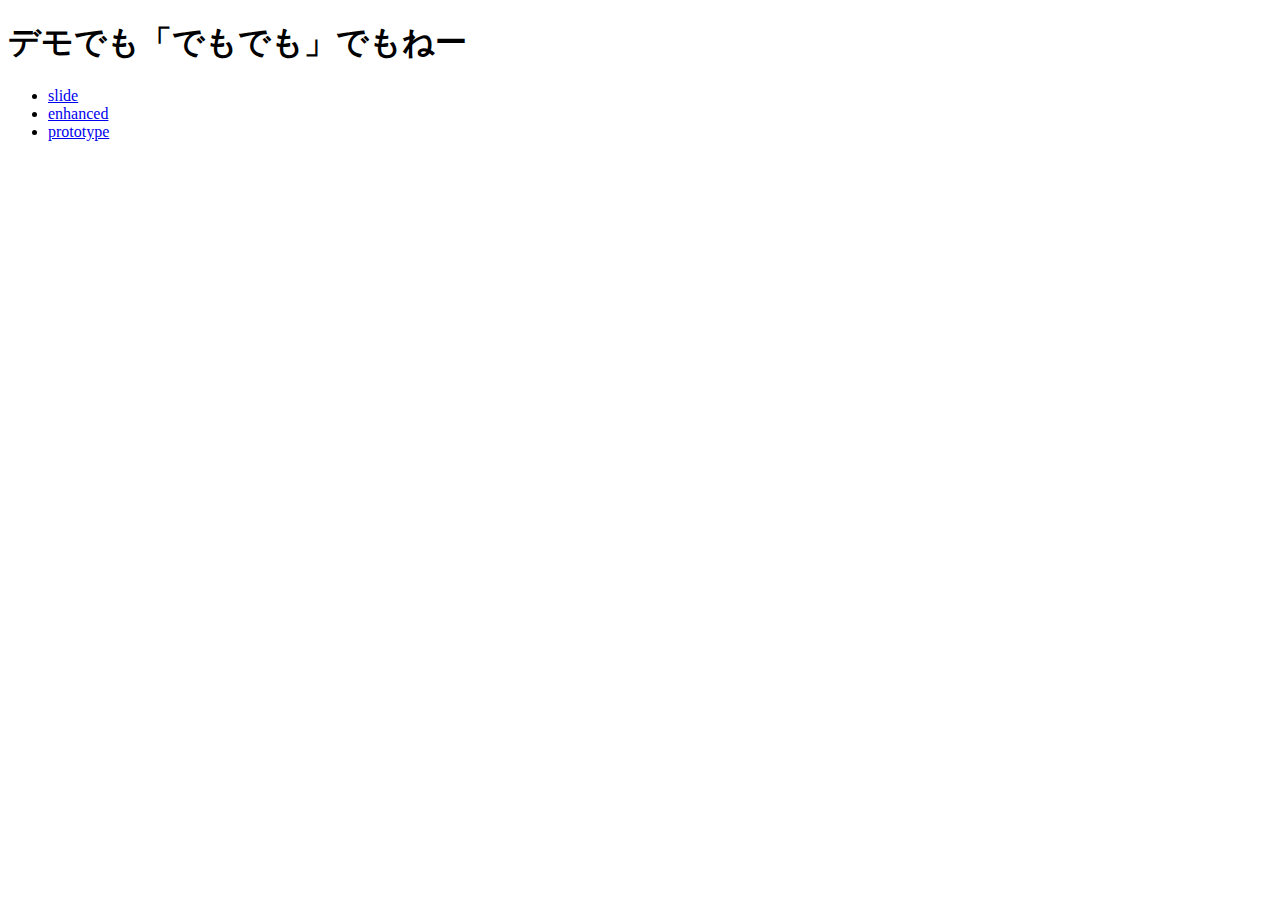
<file: demo-web/index.html>
<!DOCTYPE html>
<html>
<head>
    <title>index</title>
</head>
<body>
<h1>デモでも「でもでも」でもねー</h1>
<ul>
    <li><a href="/slide">slide</a></li>
    <li><a href="/enhanced">enhanced</a></li>
    <li><a href="/prototype">prototype</a></li>
</ul>
</body>
</html>
</file>
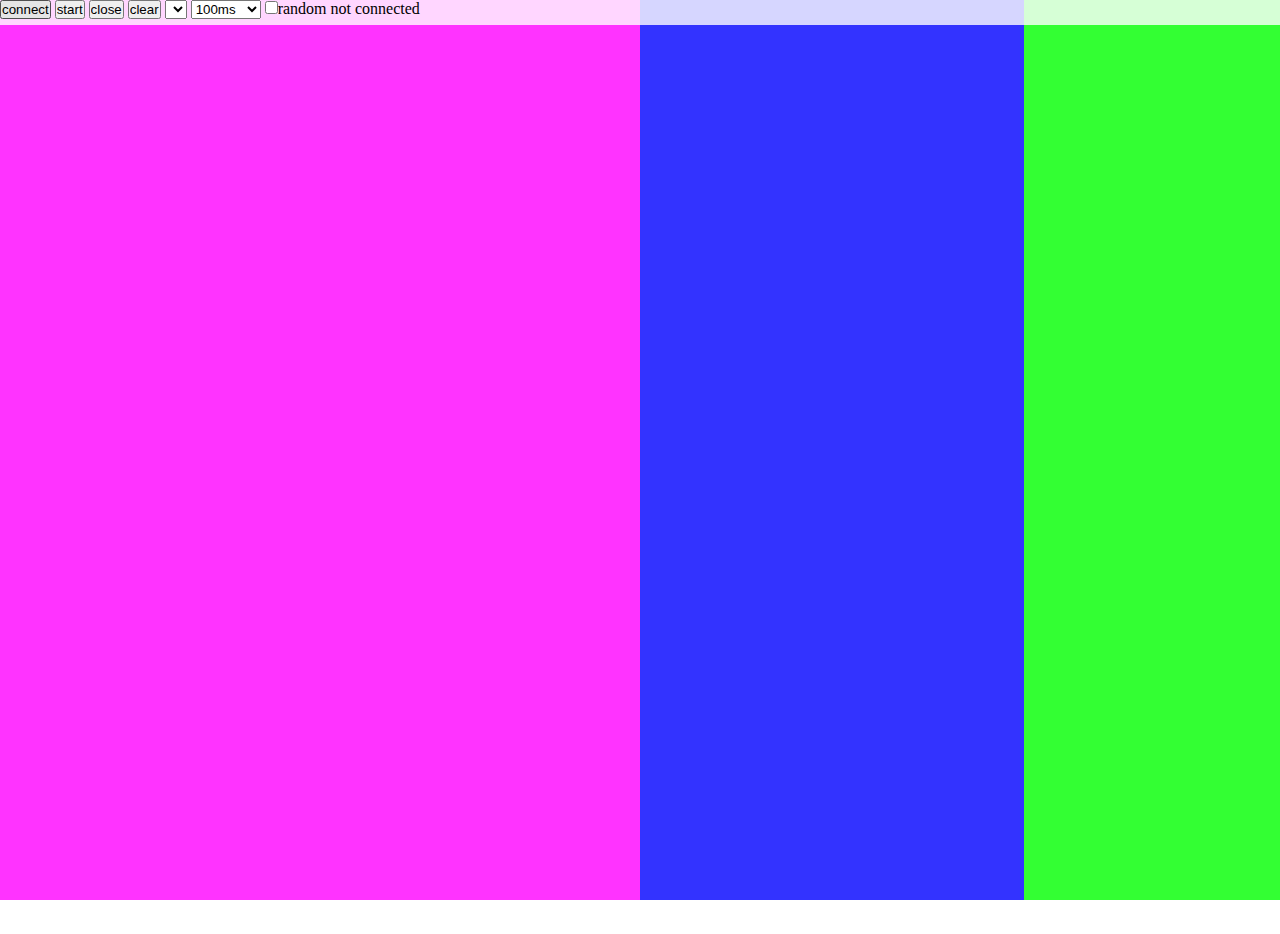
<file: demo-web/client.html>
<!DOCTYPE html>
<html>
<head>
    <meta charset="utf-8">
    <link rel="stylesheet" href="static/index.css" type="text/css"/>
    <script src='static/init.js'></script>
</head>
<body>
<div id="header">
    <input type="button" id="connect" value="connect" />
    <input type="button" id="start" value="start" />
    <input type="button" id="close" value="close" />
    <input type="button" id="clear" value="clear" />
    <select id="filename">{{ options }}</select>
    <select id="time">
        <option value="100">100ms</option>
        <option value="0">0ms</option>
        <option value="300">300ms</option>
        <option value="1000">1000ms</option>
        <option value="3000">3000ms</option>
    </select>
    <input type="checkbox" id="is_random">random
    <p id="status">not connected</p>
</div>
<div id="message"></div>
<div id="wrap_implication"><canvas id="implication"></canvas></div>
<div id="wrap_literal"><div id="literal"></div></div>
<div id="wrap_clause"><div id="clause"></div><div id="learnt"></div></div>
</body>
</html>
</file>
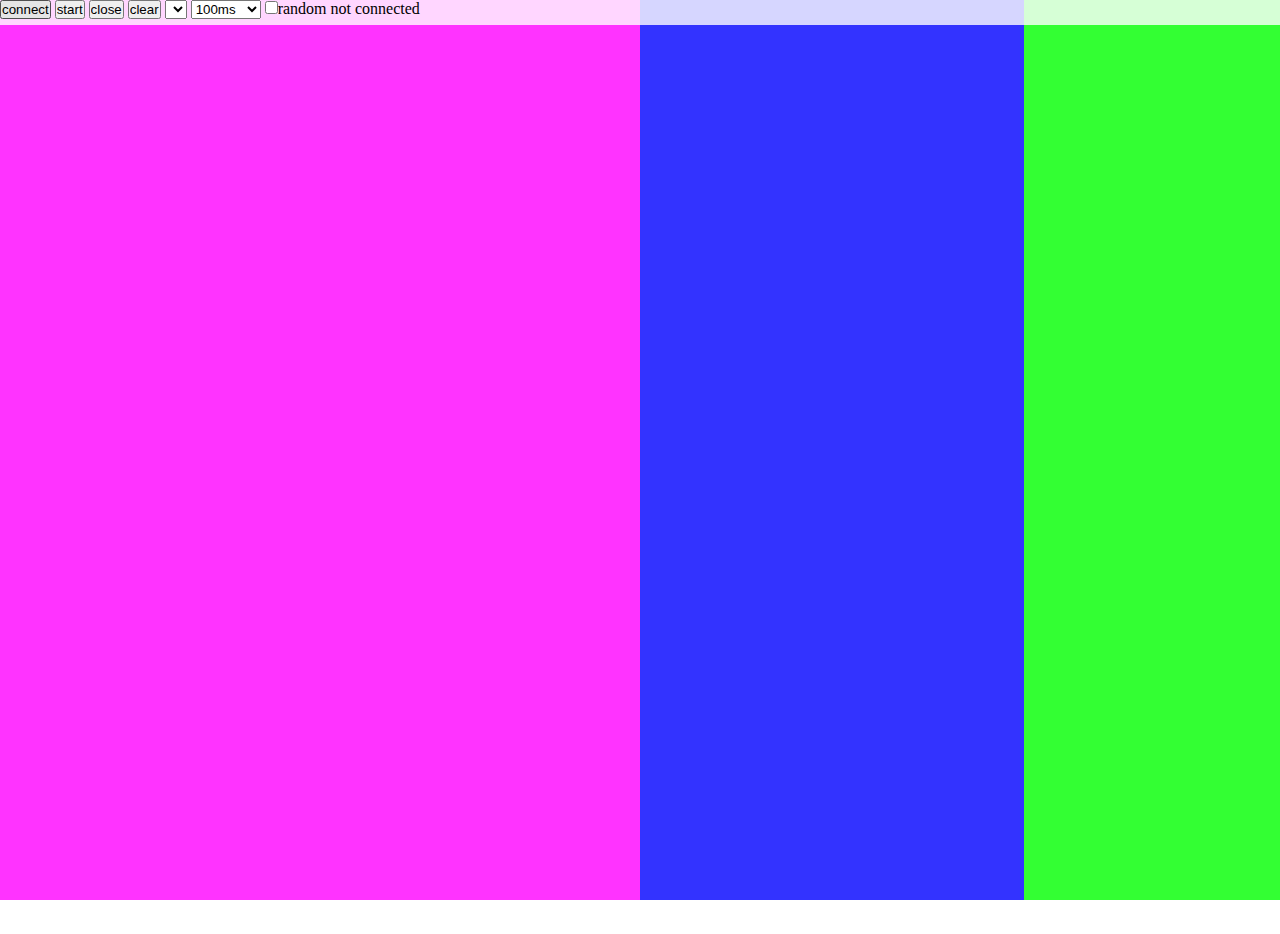
<file: demo-web/prototype.html>
<!DOCTYPE html>
<html>
<head>
    <meta charset="utf-8">
    <link rel="stylesheet" href="static/prototype.css" type="text/css"/>
    <script src='static/prototype.js'></script>
</head>
<body>
<div id="header">
    <input type="button" id="connect" value="connect" />
    <input type="button" id="start" value="start" />
    <input type="button" id="close" value="close" />
    <input type="button" id="clear" value="clear" />
    <select id="filename">{{ options }}</select>
    <select id="time">
        <option value="100">100ms</option>
        <option value="0">0ms</option>
        <option value="300">300ms</option>
        <option value="1000">1000ms</option>
        <option value="3000">3000ms</option>
    </select>
    <input type="checkbox" id="is_random">random
    <p id="status">not connected</p>
</div>
<div id="message"></div>
<div id="wrap_implication"><canvas id="implication"></canvas></div>
<div id="wrap_literal"><div id="literal"></div></div>
<div id="wrap_clause"><div id="clause"></div><div id="learnt"></div></div>
</body>
</html>
</file>
<file: demo-web/static/index.css>
body, html{
    width: 100%;
    height: 100%;
    display: block;
}
*{
    padding: 0;
    margin: 0;
}
#message{
    color: white;
    background: black;
    position: absolute;
    width: 100%;
    left: 0;
    top: 25px;
    z-index: -1;
    font-size: small;
}
#header{
    width: 100%;
    height: 25px;
    background: rgba(255,255,255,0.8);
    position: absolute;
    left: 0;
    top: 0;
    z-index: 10;
}
#wrap_clause{
    width: 30%;
    height: 100%;
    background: rgba(0,0,255,0.8);
    color: white;
    position: absolute;
    left: 50%;
    top: 0;
    overflow-y: scroll;
}
#clause{
    width: 100%;
}
#wrap_literal{
    width: 20%;
    height: 100%;
    background: rgba(0,255,0,0.8);
    position: absolute;
    left:80%;
    top: 0;
    overflow-y: scroll;
}
#literal{
    padding-top: 30px;
    width: 100%;
    border-width: 1px;
}
#wrap_implication{
    width: 50%;
    height: 100%;
    top: 0;
    background: rgba(255,0,255,0.8);
}
#header input,p{
    display:inline;
}


#literal th{
    background: lightgoldenrodyellow;
    font-weight: bold;
}
.lit_decide{
    font-weight: bold;
}
.lit_propagate{
    font-style: italic;
}
.lit_true{
    color: black;
    background: white;
}
.lit_false{
    color: white;
    background: black;
}

#clause{
    margin-top: 30px;
}
#clause span{
    font-weight: bold;
    text-decoration: underline;
    color: lightcoral;
}
.clause_learnt{
    background: darkgreen;
}

#implication{
    width: 100%;
    height: 100%;
    font-size: 200px;
    font-weight: bold;
    padding-top: 30px;
}
</file>
<file: demo-web/static/prototype.css>
body, html{
    width: 100%;
    height: 100%;
    display: block;
}
*{
    padding: 0;
    margin: 0;
}
#message{
    color: white;
    background: black;
    position: absolute;
    width: 100%;
    left: 0;
    top: 25px;
    z-index: -1;
    font-size: small;
}
#header{
    width: 100%;
    height: 25px;
    background: rgba(255,255,255,0.8);
    position: absolute;
    left: 0;
    top: 0;
    z-index: 10;
}
#wrap_clause{
    width: 30%;
    height: 100%;
    background: rgba(0,0,255,0.8);
    color: white;
    position: absolute;
    left: 50%;
    top: 0;
    overflow-y: scroll;
}
#clause{
    width: 100%;
}
#wrap_literal{
    width: 20%;
    height: 100%;
    background: rgba(0,255,0,0.8);
    position: absolute;
    left:80%;
    top: 0;
    overflow-y: scroll;
}
#literal{
    padding-top: 30px;
    width: 100%;
    border-width: 1px;
}
#wrap_implication{
    width: 50%;
    height: 100%;
    top: 0;
    background: rgba(255,0,255,0.8);
}
#header input,p{
    display:inline;
}


#literal th{
    background: lightgoldenrodyellow;
    font-weight: bold;
}
.lit_decide{
    font-weight: bold;
}
.lit_propagate{
    font-style: italic;
}
.lit_true{
    color: black;
    background: white;
}
.lit_false{
    color: white;
    background: black;
}

#clause{
    margin-top: 30px;
}
#clause span{
    font-weight: bold;
    text-decoration: underline;
    color: lightcoral;
}
.clause_learnt{
    background: darkgreen;
}

#implication{
    width: 100%;
    height: 100%;
    font-size: 200px;
    font-weight: bold;
    padding-top: 30px;
}
</file>
